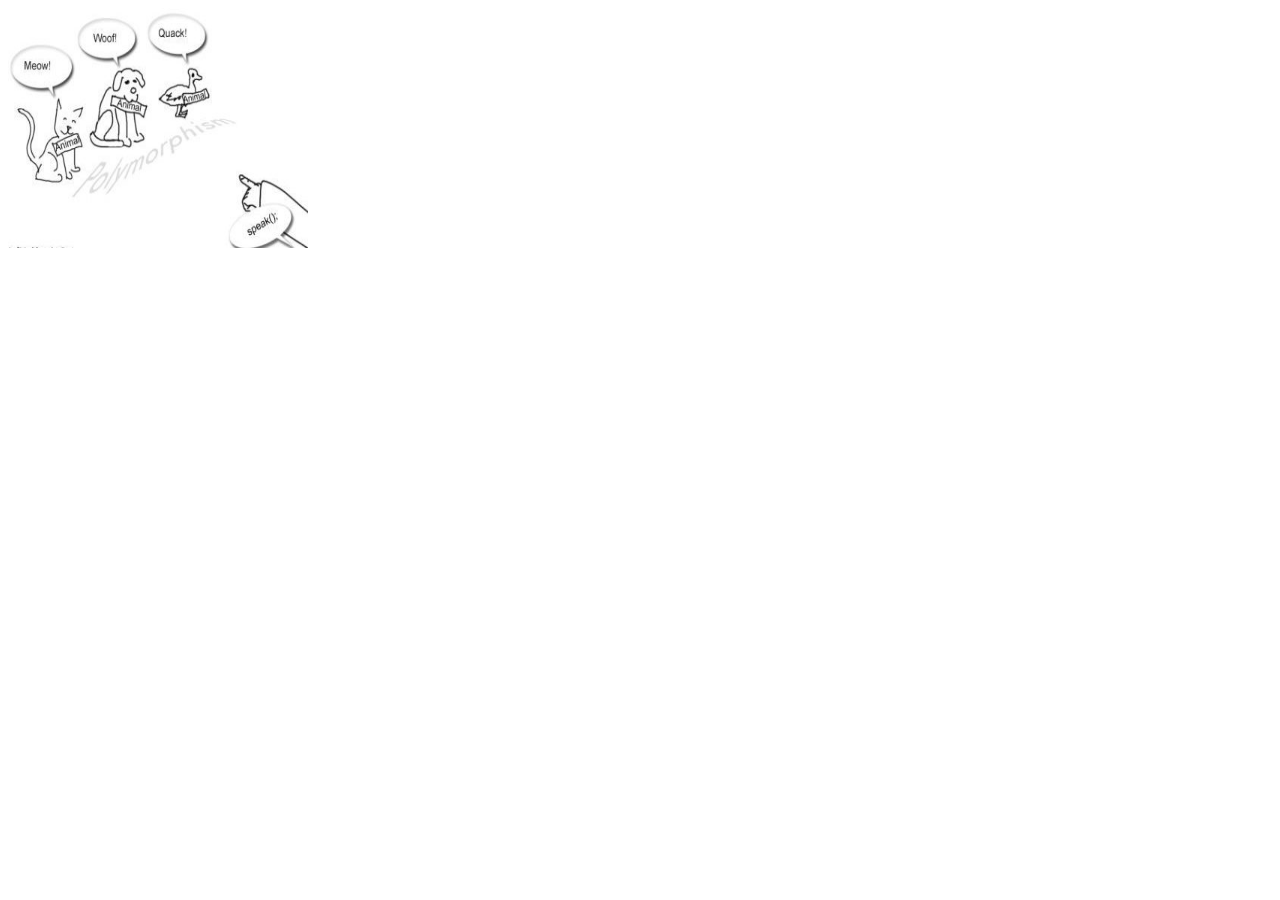
<file: zoomImage/index.html>
<!DOCTYPE html>
<html>
<head>
<meta name="viewport" content="width=device-width, initial-scale=1.0">
<link rel="stylesheet" href="./style.css">

</head>
<body ng-app="app" ng-controller="mainCtrl">



<div class="img-zoom-container" ng-init="imageZoom()">
  <img id="myimage" src="./../ww.jpg" width="300" height="240" ng-mouseenter="showResTrue()" ng-mouseleave="showResFalse()">
</div>
<div id="myresult" class="img-zoom-result" ng-show="showRess"></div>

<script src="./../angular1.js"></script>
<script src="./main.js"></script>

</body>
</html>
</file>
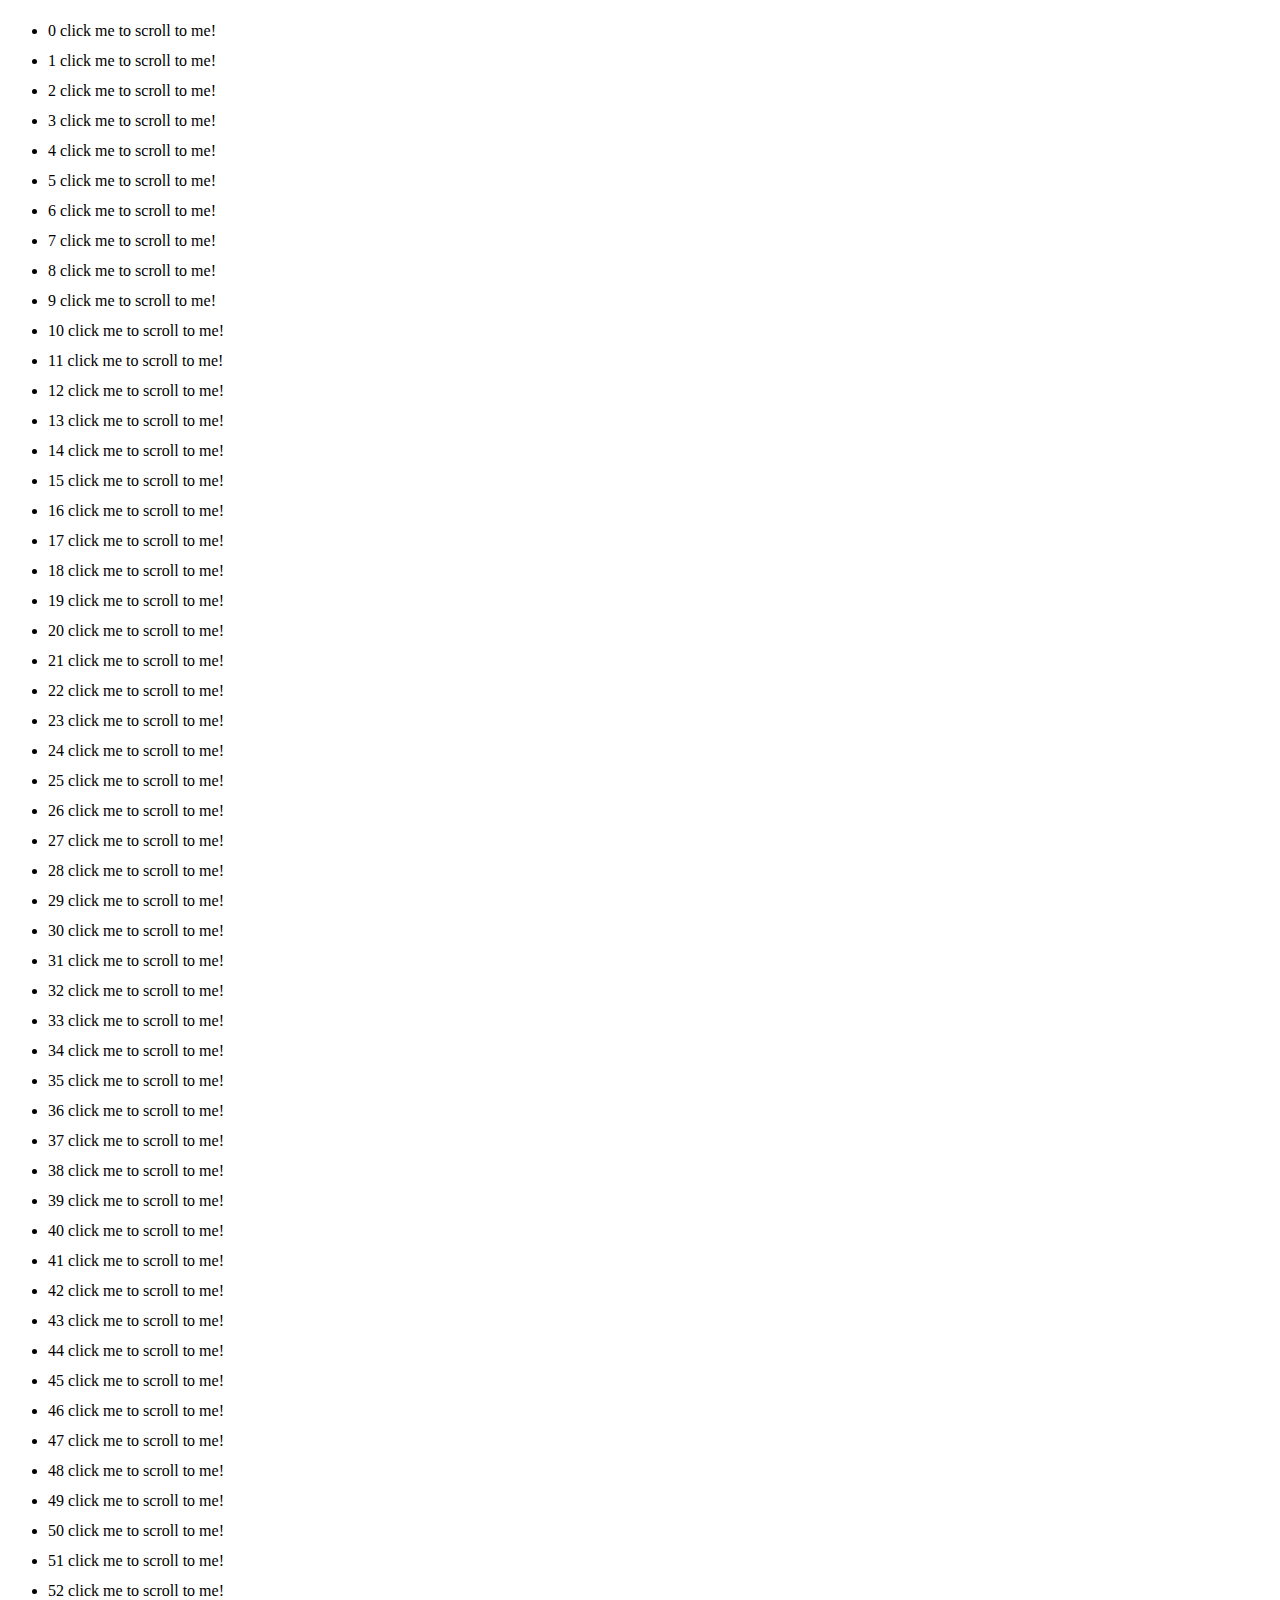
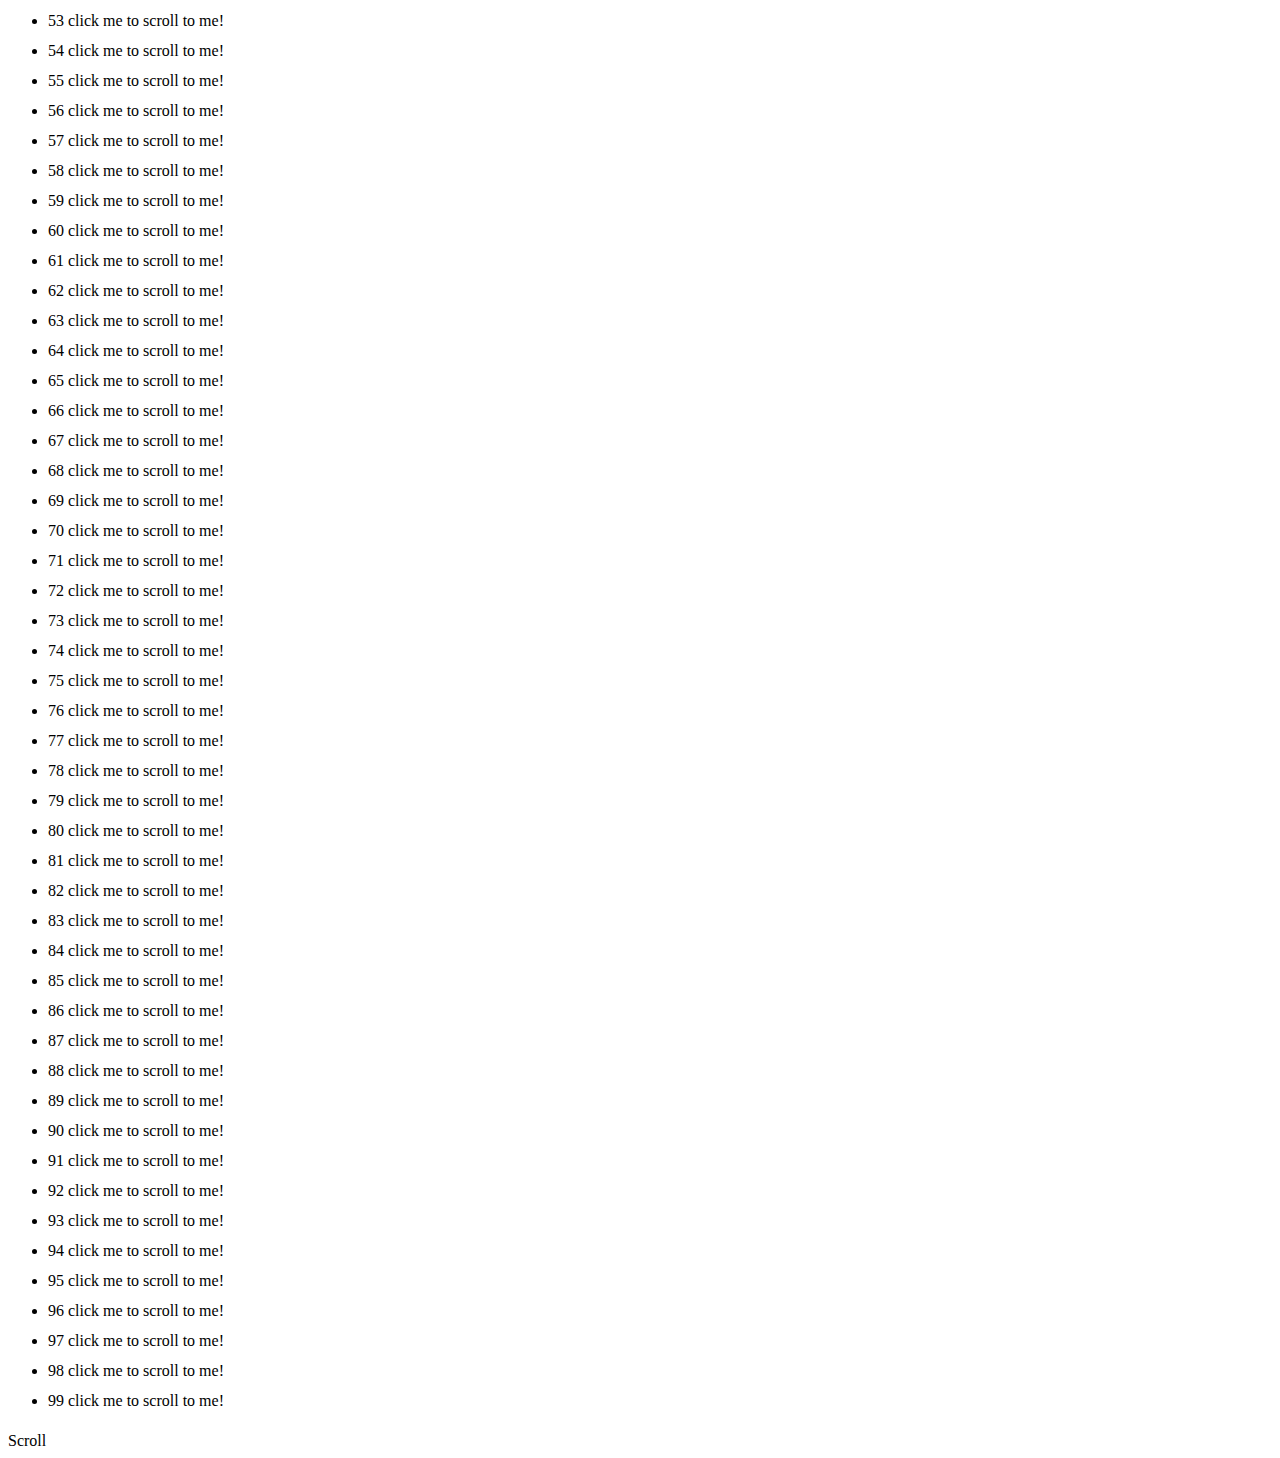
<file: index4.html>
<!DOCTYPE html>
<html lang="en" ng-app="plunker">

<head>
  <meta charset="UTF-8">
  <meta name="viewport" content="width=device-width, initial-scale=1.0">
  <meta http-equiv="X-UA-Compatible" content="ie=edge">
  <link rel="stylesheet" href="./style.css">
  <title>Document</title>
</head>

<body ng-controller="MainCtrl">
  <ul>
    <li ng-repeat="i in items" style="width: 100%; line-height: 30px;">
      {{i}} click me to scroll to me!
    </li>
  </ul>
  <scroll-on-click></scroll-on-click>
  <script src="./angular1.js"></script>
  <script src="./angular4.js"></script>
</body>

</html>
</file>
<file: zoomImage/style.css>
* {
    box-sizing: border-box;
}

body {
    display: flex;
}

.img-zoom-container {
    position: relative;
}

.img-zoom-lens {
    position: absolute;
    width: 120px;
    height: 120px;
}

.img-zoom-result {
    border: 1px solid #d4d4d4;
    width: 300px;
    height: 300px;
}
</file>
<file: style.css>
input.b-0 {
    border: 0;
}

.sel {
    position: relative;
    width: 100%;
}

.inpSelect {
    width: 12%;
    background-color: transparent;
    border: 1px solid #afadad;
    border-radius: 5px;
    padding: 5px;
    cursor: pointer;
}

.showOptions {}

.chat-info li:hover {
    background-color: #b2ddb5;
    border: 1px solid #afadad;
    border-radius: 5px;
}

select {
    width: 15%;
    background-color: rgb(40, 197, 93);
    cursor: pointer;
    border-radius: 5px;
}

.chat-info {
    max-height: 200px;
    overflow-x: auto;
    width: 10%;
    background-color: #9af1a1;
    border: 1px solid #afadad;
    border-radius: 5px;
    padding: 5px;
    cursor: pointer;
    list-style: none;
    margin-top: 0px;
    position: absolute;
    top: 100%;
    left: 0;
    z-index: 100;
    text-align: center;
}

.chat-info::-webkit-scrollbar-track {
    /* -webkit-box-shadow: inset 0 0 6px rgba(0,0,0,0.3); */
    border-radius: 30px;
    background-color: inherit;
}

.chat-info::-webkit-scrollbar {
    width: 6px;
    background-color: inherit;
}

.chat-info::-webkit-scrollbar-thumb {
    border-radius: 30px;
    -webkit-box-shadow: inset 0 0 6px rgba(0, 0, 0, .3);
    background-color: #555;
}

.chat-info li {
    position: relative;
}

.content {
    display: flex;
}
</file>
